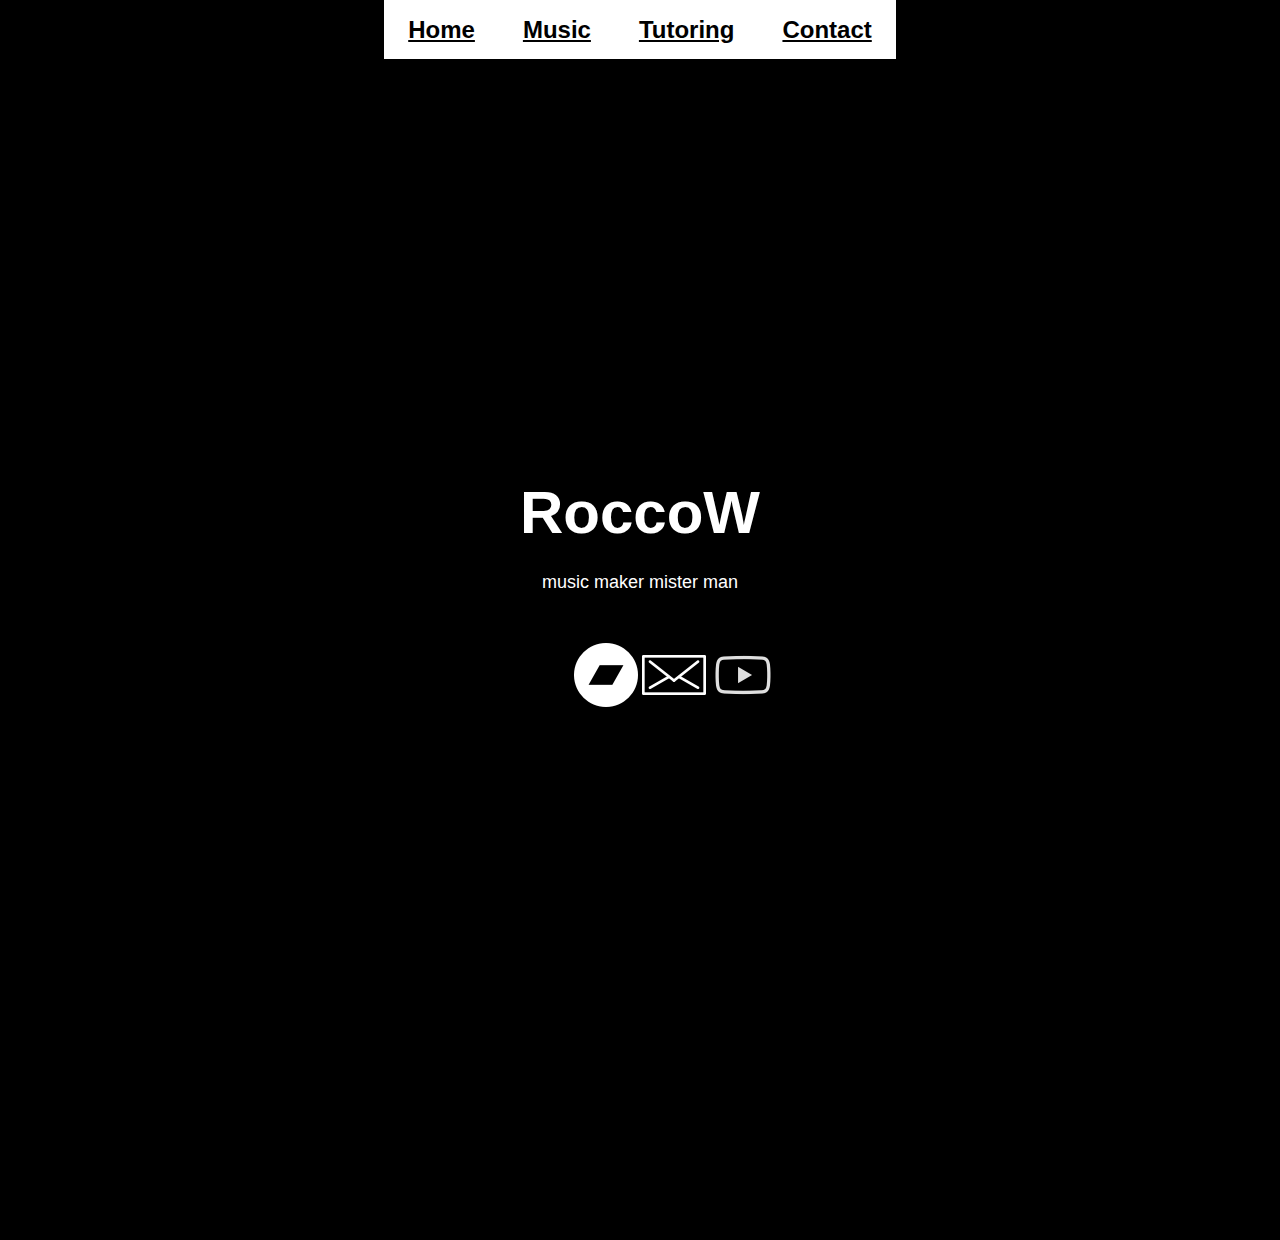
<file: index.html>
<!DOCTYPE html>
<html>

<head>
    <title>RoccoW's Chipmusic - Home</title>
    <link rel="stylesheet" href="style.css">
</head>

<body>
    <header>
        <nav>
            <ul class="navigation">
                <li class="navigation-list-item"><a href="index.html"><strong>Home</strong></a></li>
                <li class="navigation-list-item"><a href="music.html"><strong>Music</strong></a></li>
                <li class="navigation-list-item"><a href="tutoring.html"><strong>Tutoring</strong></a></li>
                <li class="navigation-list-item"><a href="contact.html"><strong>Contact</strong></a></li>
            </ul>
        </nav>
    </header>

    <main class="main-content">
        <!-- Center content in form of video/picture-->
        <iframe width="560" height="315" src="https://www.youtube.com/embed/p5uwT4cr77Q" frameborder="0"
            allow="accelerometer; autoplay; clipboard-write; encrypted-media; gyroscope; picture-in-picture"
            allowfullscreen></iframe>

        <section class="header-text">
            <!-- Header relating to text content -->
            <h1>RoccoW</h1>
        </section>

        <section class="info-text">
            <!-- Text content of page -->
            music maker mister man
        </section>

        <section class="buttons">
            <iframe allowtransparency="true" scrolling="no" frameborder="no"
                src="https://w.soundcloud.com/icon/?url=http%3A%2F%2Fsoundcloud.com%2Froccow&color=white_transparent&size=64"
                style="width: 64px; height: 64px;"></iframe>
            <a href="http://www.bandcamp.com/roccow"><img src="bandcamp-button-circle-white-64.png"
                    alt="Bandcamp button" srcset=""></a>
            <a href="mailto: abc@example.com"><img src="email.png" alt="Email button" srcset=""></a>
            <a href="https://www.youtube.com/user/Roccowschiptune"><img src="youtube.png" alt="Youtubebutton"
                    srcset=""></a>

        </section>

        <section class="spotify">
            <iframe src="https://open.spotify.com/embed/artist/4z1z6ub1AMzw3aTk9TiFsP" width="300" height="380"
                frameborder="0" allowtransparency="true" allow="encrypted-media"></iframe>
        </section>

    </main>


    <footer></footer>
</body>

</html>
</file>
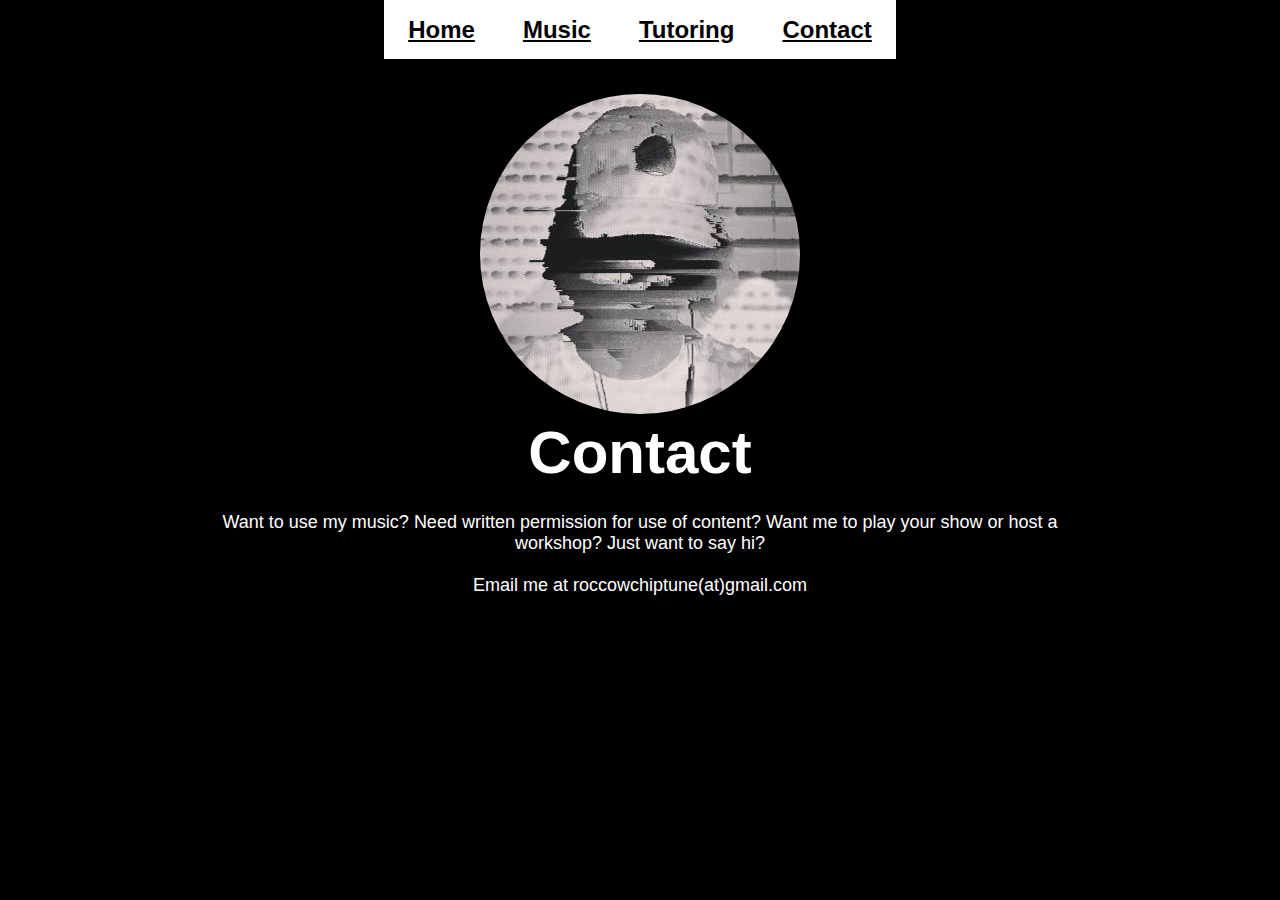
<file: contact.html>
<!DOCTYPE html>
<html>

<head>
    <title>RoccoW's Chipmusic - Home</title>
    <link rel="stylesheet" href="style.css">
</head>

<body>
    <header>
        <nav>
            <ul class="navigation">
                <li class="navigation-list-item"><a href="index.html"><strong>Home</strong></a></li>
                <li class="navigation-list-item"><a href="music.html"><strong>Music</strong></a></li>
                <li class="navigation-list-item"><a href="tutoring.html"><strong>Tutoring</strong></a></li>
                <li class="navigation-list-item"><a href="contact.html"><strong>Contact</strong></a></li>
            </ul>
        </nav>
    </header>

    <main class="main-content">
        <!-- Center content in form of video/picture-->
        <img class="profile-picture" src="rccw.jpg" alt="Glitched portrait">

        <section class="header-text">
            <!-- Header relating to text content -->
            <h1>Contact</h1>
        </section>

        <section class="info-text">
            <!-- Text content of page -->
            <p>Want to use my music? Need written permission for use of content? Want me to play your show or host a
                workshop? Just want to
                say hi?
                <br>
                <br>
                Email me at roccowchiptune(at)gmail.com
            </p>
        </section>
    </main>
    <footer></footer>
</body>

</html>
</file>
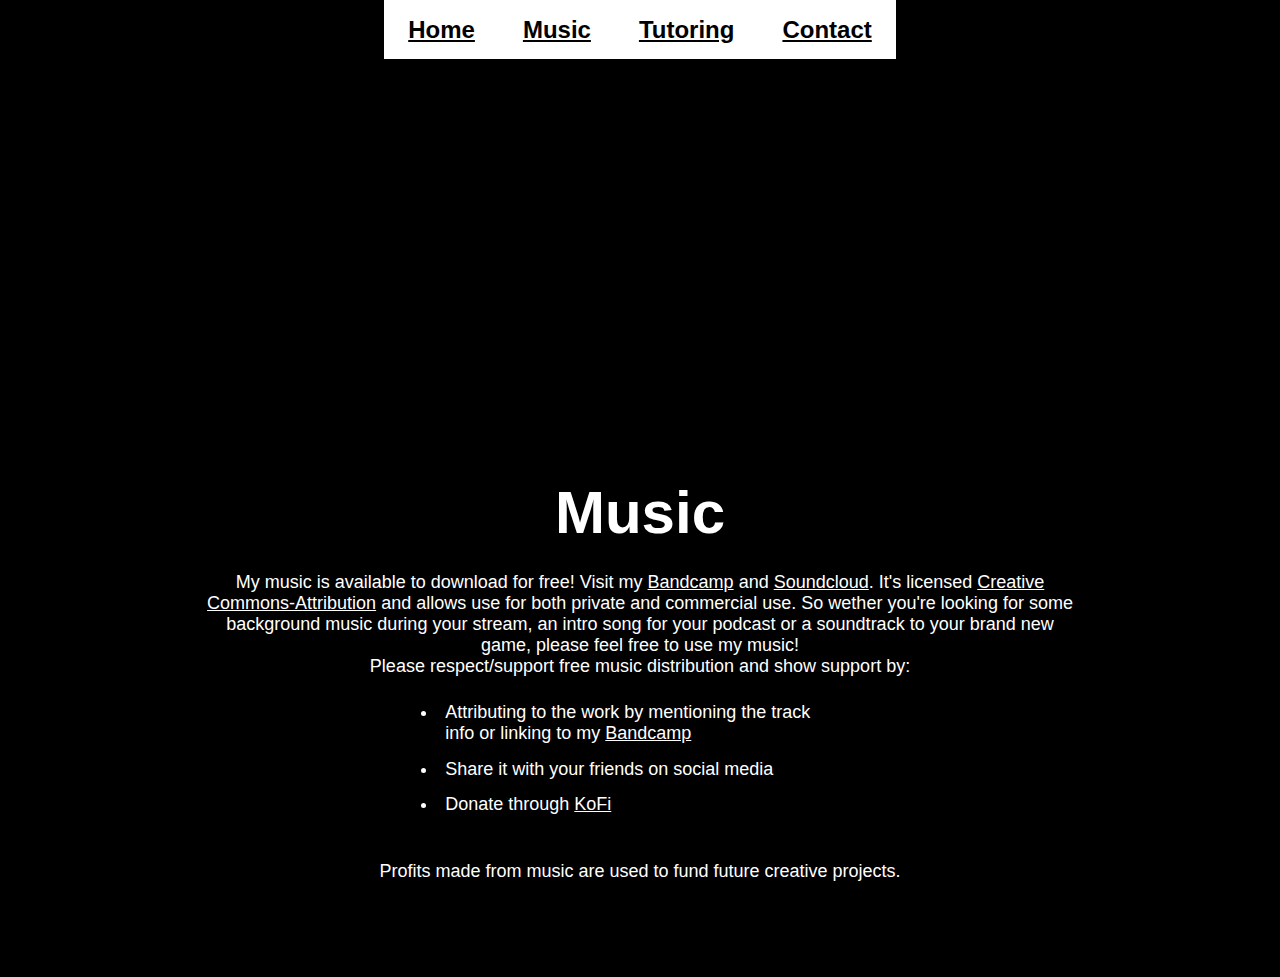
<file: music.html>
<!DOCTYPE html>
<html>

<head>
    <title>RoccoW's Chipmusic - Home</title>
    <link rel="stylesheet" href="style.css">
</head>

<body>
    <header>
        <nav>
            <ul class="navigation">
                <li class="navigation-list-item"><a href="index.html"><strong>Home</strong></a></li>
                <li class="navigation-list-item"><a href="music.html"><strong>Music</strong></a></li>
                <li class="navigation-list-item"><a href="tutoring.html"><strong>Tutoring</strong></a></li>
                <li class="navigation-list-item"><a href="contact.html"><strong>Contact</strong></a></li>
            </ul>
        </nav>
    </header>

    <main class="main-content">
        <!-- Center content in form of video/picture-->
        <iframe width="560" height="315" src="https://www.youtube.com/embed/UGyRSyiOB3s" frameborder="0"
            allow="accelerometer; autoplay; clipboard-write; encrypted-media; gyroscope; picture-in-picture"
            allowfullscreen></iframe>

        <section class="header-text">
            <!-- Header relating to text content -->
            <h1>Music</h1>
        </section>

        <section class="info-text">
            <!-- Text content of page -->
            <p>My music is available to download for free! Visit my <a href="https://roccow.bandcamp.com/">Bandcamp</a>
                and
                <a href="https://soundcloud.com/roccow">Soundcloud</a>.
                It's licensed <a href="https://creativecommons.org/licenses/by/3.0/">Creative Commons-Attribution</a>
                and
                allows use for both private and commercial use. So wether you're looking for some background music
                during your stream, an intro song for your podcast or a soundtrack to your brand new game, please feel
                free to use my music!</br>
                Please respect/support free music distribution and show
                support by:</br>
            </p>
            <ul class="music-use">
                <!-- Running into styling issues with all list items having been assigned a specific style -->
                <li class="ordered-list-item">Attributing to the work by mentioning the track info or linking to my
                    <a href="https://roccow.bandcamp.com/">Bandcamp</a>
                </li>
                <li class="ordered-list-item">Share it with your friends on social media</li>
                <li class="ordered-list-item">Donate through <a href="https://ko-fi.com/roccow">KoFi</a></li>
            </ul>
            <p></br>Profits made from music are used to fund future creative projects.</p>

        </section>
    </main>

    <footer></footer>
</body>

</html>
</file>
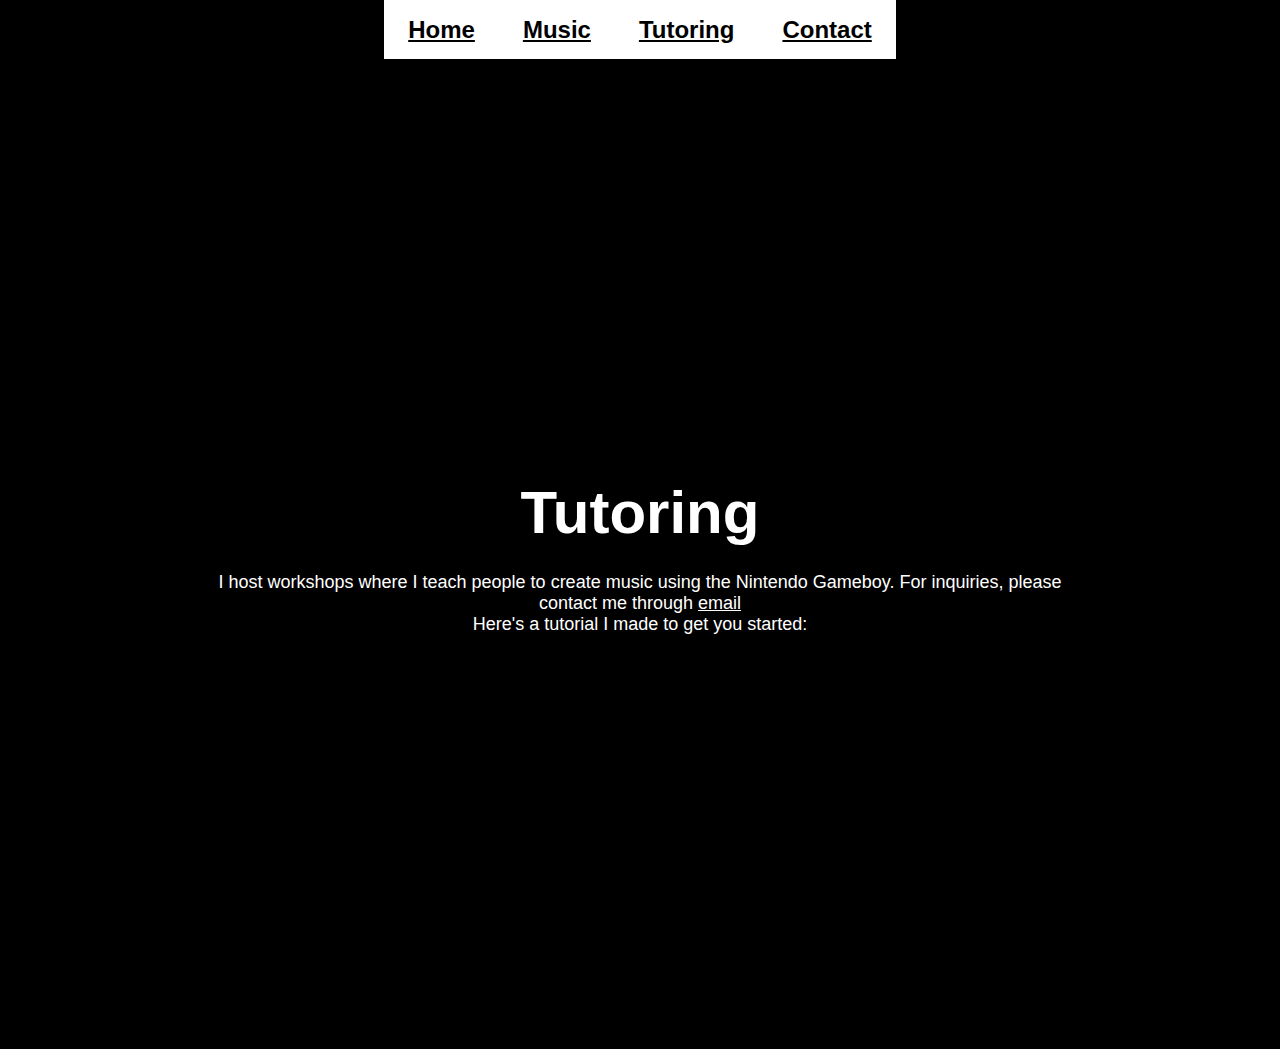
<file: tutoring.html>
<!DOCTYPE html>
<html>

<head>
    <title>RoccoW's Chipmusic - Home</title>
    <link rel="stylesheet" href="style.css">
</head>

<body>
    <header>
        <nav>
            <ul class="navigation">
                <li class="navigation-list-item"><a href="index.html"><strong>Home</strong></a></li>
                <li class="navigation-list-item"><a href="music.html"><strong>Music</strong></a></li>
                <li class="navigation-list-item"><a href="tutoring.html"><strong>Tutoring</strong></a></li>
                <li class="navigation-list-item"><a href="contact.html"><strong>Contact</strong></a></li>
            </ul>
        </nav>
    </header>

    <main class="main-content">
        <!-- Center content in form of video/picture-->
        <iframe width="560" height="315" src="https://www.youtube.com/embed/-JxPsQbUYPM" frameborder="0"
            allow="accelerometer; autoplay; clipboard-write; encrypted-media; gyroscope; picture-in-picture"
            allowfullscreen></iframe>

        <section class="header-text">
            <!-- Header relating to text content -->
            <h1>Tutoring</h1>
        </section>

        <section class="info-text">
            <!-- Text content of page -->
            <p>I host workshops where I teach people to create music using the Nintendo Gameboy. For inquiries, please
                contact
                me through <a href="mailto:roccowchiptune@gmail.com">email</a></br>
                Here's a tutorial I made to get you started:</br>
            </p>
        </section>
        <section class="tutorial">
            <iframe width="560" height="315" src="https://www.youtube.com/embed/RLBUyAQ3_dQ" frameborder="0"
                allow="accelerometer; autoplay; clipboard-write; encrypted-media; gyroscope; picture-in-picture"
                allowfullscreen></iframe>
        </section>
    </main>
    <footer></footer>
</body>

</html>
</file>
<file: style.css>
/* Browser styling reset, as done by Laurens */
* {
    margin: 0;
    padding: 0;
    box-sizing: border-box;
}

/* Navigation bar */
.navigation {
    background: black;
    color: black;
    display: flex;
    justify-content: center;
}
.navigation-list-item {
    background: white;
    color: black;
    text-align: center;
    font-size: 24px;
    list-style: none;
}
.navigation-list-item > a {
    color: black;
    padding: .65em 1em;
    display: block;
    /* text-decoration: none; Adds lines to links in navigation*/
}
.navigation-list-item > a:hover {
    color: grey;
}

html {
    height: 100%;
}

/* Default page content styling */
body {
    background: black;
    color: white;
    font-family: Helvetica;
    display:flex;
    flex-direction: column;
    min-height: 100%;
    justify-content: space-between;
}

.header-text {
    background: black;
    color: white;
    text-align: center;
    font-size: 30px;
}
.main-content {
    text-align: center;
    padding: 100px 100px 50px 100px;
}


.main-content ul {
    padding: 1em;
    text-align: left;
    margin: 0 auto;
    width: 50%; /* list content is having a strange issue not aligning dead-center. Should fix */
}
.main-content li {
    padding: .4em;
}

.info-text {
    background: black;
    color: white;
    text-align: center;
    padding: 25px 100px 25px 100px;
    font-size: 18px;
}
footer {
    background: black;
    color: black;
    text-align: left center;
    padding: 10px 10px ;
}

/* Home page */
.buttons {
    text-align: center;
    padding: 25px;
}

.spotify {
    text-align: center;
    padding: 25px;
}

/* Music page */
.music-use {
    display: flex;
    flex-direction: column;
}
.ordered-list-item {
    background: black;
    color: white;
    font-size: 18px
}
.info-text > p > a {
    color: white;
}

.info-text > p > a:hover {
    color: grey;
}
.ordered-list-item > a {
    /* redundant code, should be an easier way to apply this */
    color: white;
}
.ordered-list-item > a:hover {
    /* redundant code, should be an easier way to apply this */
    color: grey;
}

/* Tutoring page */
.info-text > a {
    color: white;
}
.info-text > a:hover {
    color: grey;
}
.tutorial {
    text-align: center;
}

/* Contact page */
.profile-picture {
    margin-top: -275px;
    border-radius: 50%;
}
</file>
